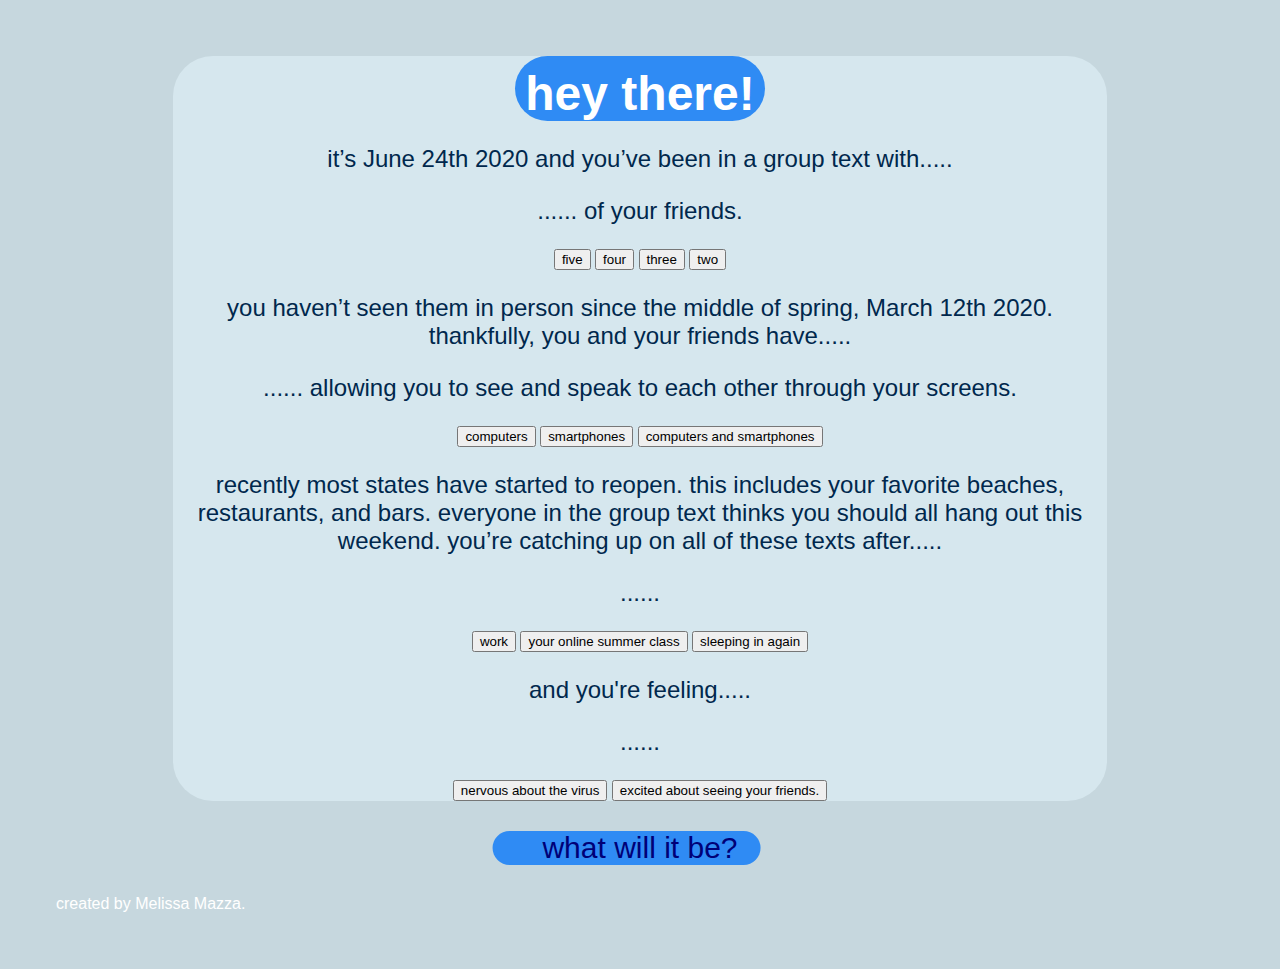
<file: yourchoice/index.html>
<!DOCTYPE html>
<html>
	<head>
		<meta charset="UTF-8">
		<title>project 01</title>
		<link href="css/styles.css" rel="stylesheet"  type="text/css">
		<script src="js/script_01.js"></script>	
	</head>
	
	<body>
		<div id="wrapper">
			
			<h1>hey there! </h1>
			
				<p>it’s June 24th 2020 and you’ve been in a group text with..... </p>
					
					<p id="demo">...... of your friends. </p>
						
						<button type="button" onclick='document.getElementById("demo").innerHTML = "five of your friends."'>five </button>
						<button type="button" onclick='document.getElementById("demo").innerHTML = "four of your friends."'>four </button>
						<button type="button" onclick='document.getElementById("demo").innerHTML = "three of your friends."'>three </button>
						<button type="button" onclick='document.getElementById("demo").innerHTML = "two of your friends."'>two </button>
					
				
				<p>you haven’t seen them in person since the middle of spring, March 12th 2020. thankfully, you and your friends have..... </p>
				
					<p id="demo1">...... allowing you to see and speak to each other through your screens. </p>
						
						<button type="button" onclick='document.getElementById("demo1").innerHTML = "computers, allowing you to see and speak to each other through your screens."'>computers </button>
						<button type="button" onclick='document.getElementById("demo1").innerHTML = "smartphones, allowing you to see and speak to each other through your screens. "'>smartphones </button>
						<button type="button" onclick='document.getElementById("demo1").innerHTML = "computers and phones, allowing you to see and speak to each other through your screens."'>computers and smartphones </button>	
						
				
				<p>recently most states have started to reopen. this includes your favorite beaches, restaurants, and bars. everyone in the group text thinks you should all hang out this weekend. you’re catching up on all of these texts after.....</p>
					
					<p id="demo2"> ...... </p>
						
						<button type="button" onclick='document.getElementById("demo2").innerHTML = "work"'>work </button>
						<button type="button" onclick='document.getElementById("demo2").innerHTML = "your summer class"'>your online summer class 							</button>
						<button type="button" onclick='document.getElementById("demo2").innerHTML = "sleeping in again"'>sleeping in again 							</button>	

				
				<p>and you're feeling..... </p>
				
					<p id="demo3"> ...... </p>
					
						<button type="button" onclick='insertLink1(1)'>nervous about the virus </button>
						<button type="button" onclick='insertLink1(0)'>excited about seeing your friends. </button>
			
			</div>
			
	<!-- IF "nervous about the virus" button is pressed, take user to nervous.html when "what will it be?"" is clicked
		IF "excited about seeing your friends" button is pressed, take user to wheretogo.html when "what will it be?" is clicked -->
		
		<div id="nav">
			
			<p id="start">
				<a href="#">what will it be?</a>
			</p>
			
		</div>
		
		<p1>created by Melissa Mazza.</p1> 
	</body>
</html>
</file>
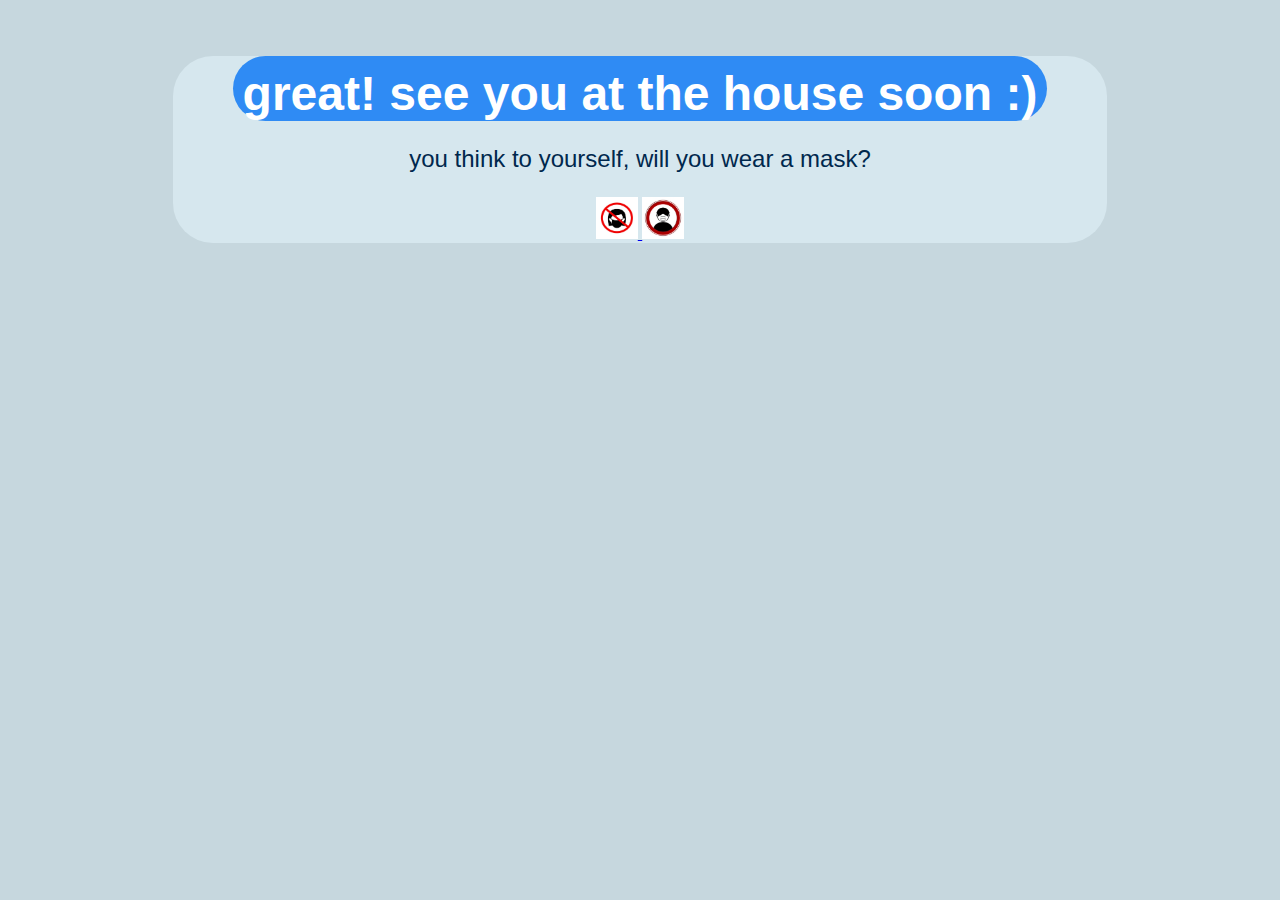
<file: yourchoice/html/hmask.html>
<!DOCTYPE html>
<html>
	<head>
		<meta charset="UTF-8">
		<title>mask?</title>
		<link type="text/css" rel="stylesheet" href="../css/styles.css">
	</head>
	
	<body>
		<div id="wrapper">
			
			<h1>great! see you at the house soon :) </h1>
				
				<p>you think to yourself, will you wear a mask? </p>
					
					<a href="./no.html">
						<img src="../images/no mask.jpg" style="width:42px;height:42px;"> </a>
					
					<a href="./yes.html">
						<img src="../images/yes mask.jpg" style="width:42px;height:42px;"> </a>
		</div>
	
	</body>
</html>
</file>
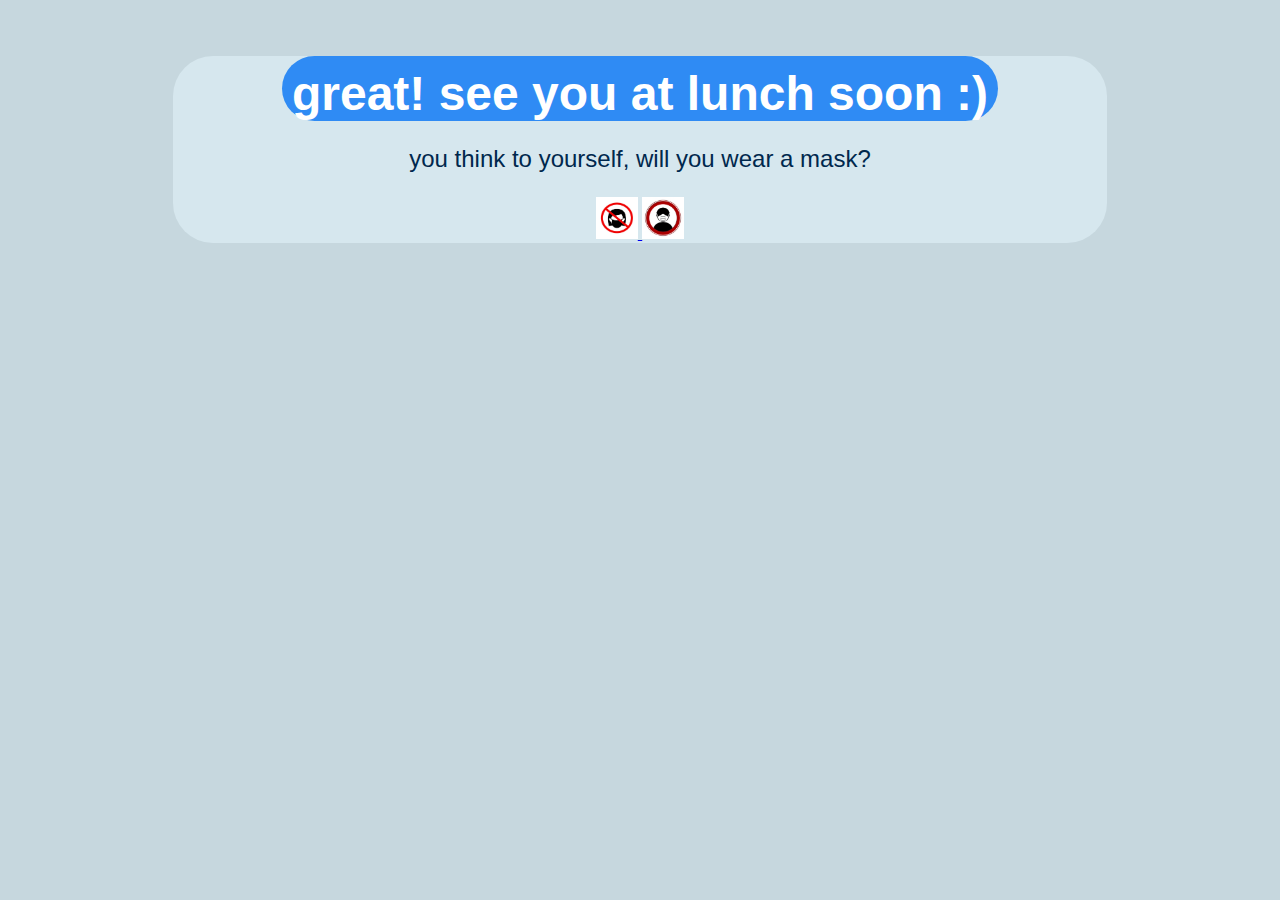
<file: yourchoice/html/lmask.html>
<!DOCTYPE html>
<html>
	<head>
		<meta charset="UTF-8">
		<title>mask?</title>
		<link type="text/css" rel="stylesheet" href="../css/styles.css">
	</head>
	
	<body>
		<div id="wrapper">
			<h1>great! see you at lunch soon :) </h1>
				<p>you think to yourself, will you wear a mask? </p>
						
					<a href="./no.html">
					<img src="../images/no mask.jpg" style="width:42px;height:42px;"> </a>
					
					<a href="./yes.html">
					<img src="../images/yes mask.jpg" style="width:42px;height:42px;"> </a>	
		</div>				
		
	</body>
</html>
</file>
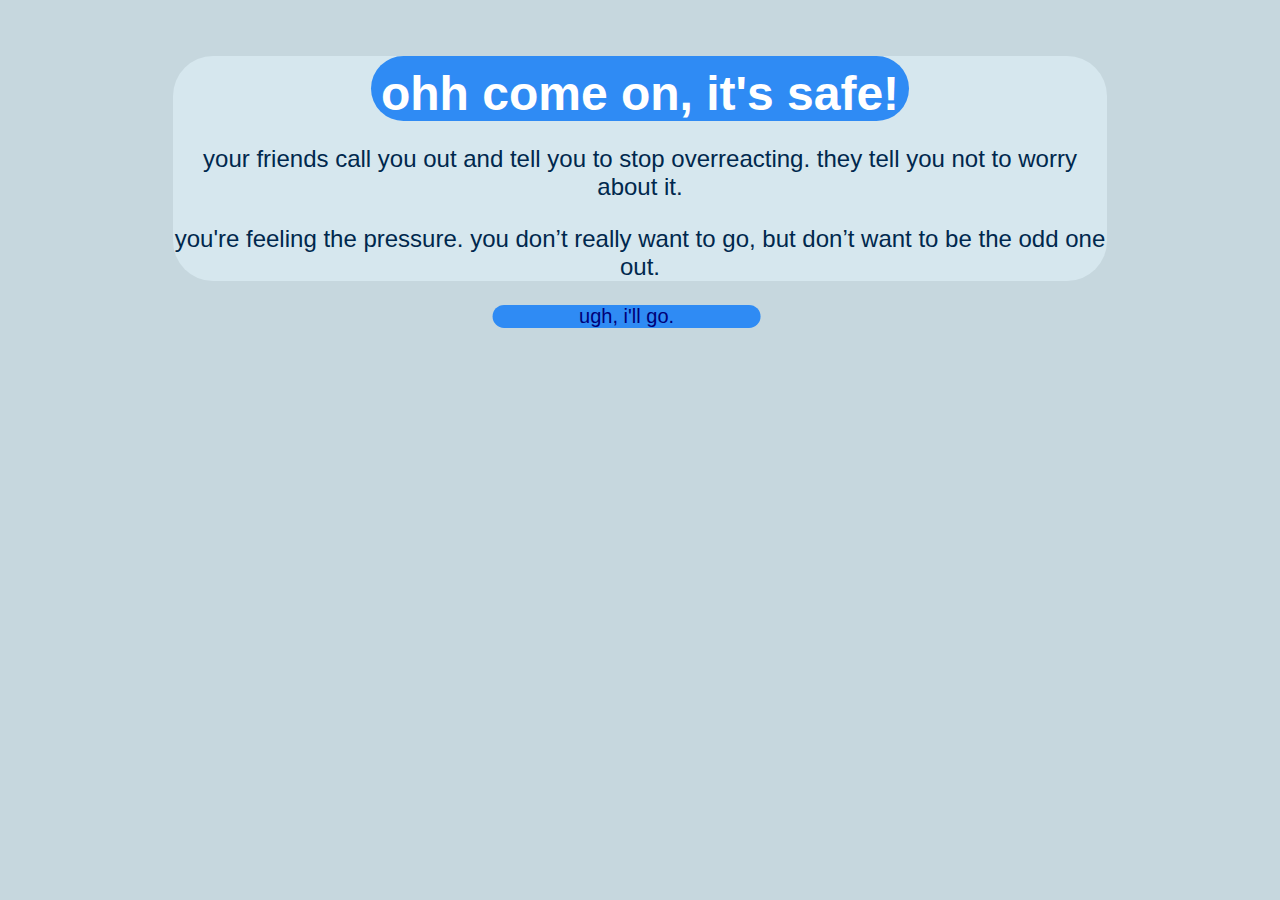
<file: yourchoice/html/nervous.html>
<!DOCTYPE html>
<html>
	<head>
		<meta charset="UTF-8">
		<title>nervous?</title>
		<link type="text/css" rel="stylesheet" href="../css/styles.css">
	</head>
	
	<body>
		<div id="wrapper">
			<h1>ohh come on, it's safe!</h1>
			
				<p>your friends call you out and tell you to stop overreacting. they tell you not to worry about it. </p>
				
				<p>you're feeling the pressure. you don’t really want to go, but don’t want to be the odd one out. </p>
		</div>
		
		<div id="nav">
			<a href="./wheretogo.html">ugh, i'll go.</a>
		</div>
		
	</body>
</html>
</file>
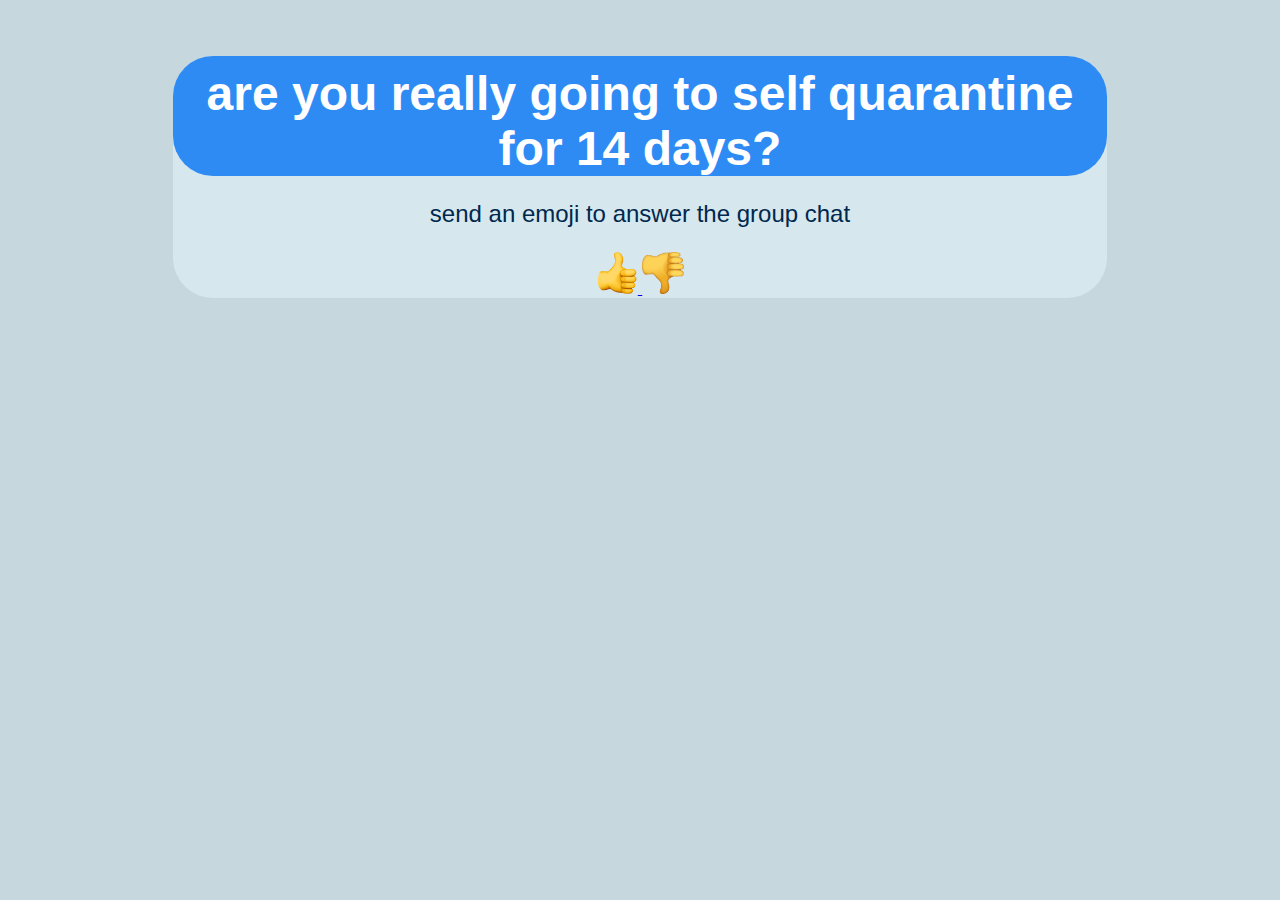
<file: yourchoice/html/next.html>
<!DOCTYPE html>
<html>
	<head>
		<meta charset="UTF-8">
		<title>14 day self quarantine?</title>
		<link type="text/css" rel="stylesheet" href="../css/styles.css">
	</head>
	
	<body>
		<div id="wrapper">
			<h1>are you really going to self quarantine for 14 days?</h1>
			
				<p>send an emoji to answer the group chat </p>
				
				<a href="./yes1.html">
					<img src="../images/thumbs up.jpg" style="width:42px;height:42px;"> </a>
				<a href="./no1.html">
					<img src="../images/thumbs down.jpg" style="width:42px;height:42px;"> </a>
				
		</div>
		
	</body>
</html>
</file>
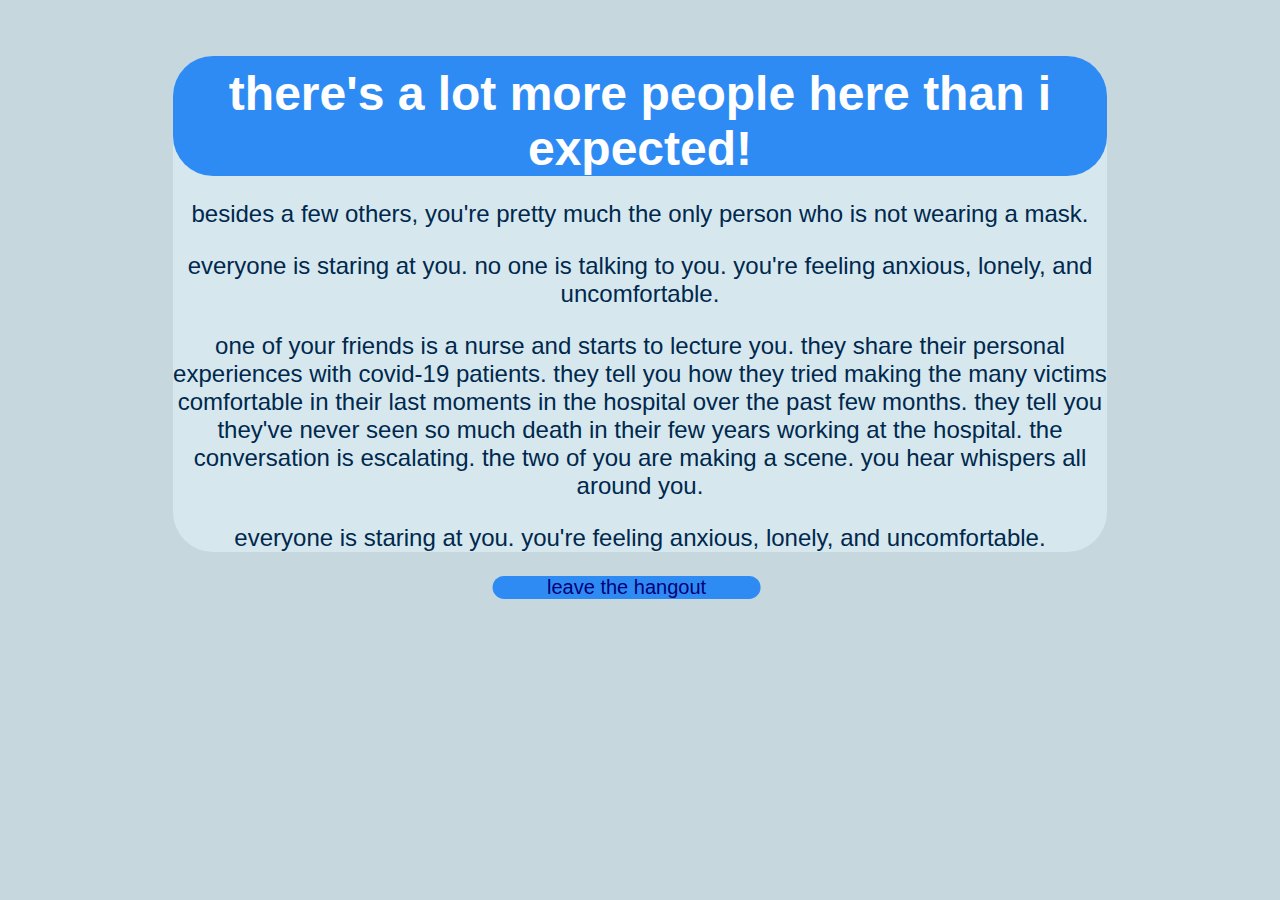
<file: yourchoice/html/no.html>
<!DOCTYPE html>
<html>
	<head>
		<meta charset="UTF-8">
		<title>no mask?!</title>
		<link type="text/css" rel="stylesheet" href="../css/styles.css">
	</head>
	
	<body>
		<div id="wrapper">
			<h1>there's a lot more people here than i expected!</h1>
			
				<p>besides a few others, you're pretty much the only person who is not wearing a mask. </p>
				
				<p>everyone is staring at you. no one is talking to you. you're feeling anxious, lonely, and uncomfortable. </p>
			
				<p>one of your friends is a nurse and starts to lecture you. they share their personal experiences with covid-19 patients. they tell you how they tried making the many victims comfortable in their last moments in the hospital over the past few months. they tell you they've never seen so much death in their few years working at the hospital. the conversation is escalating. the two of you are making a scene. you hear whispers all around you. </p>
				
				<p>everyone is staring at you. you're feeling anxious, lonely, and uncomfortable. </p>
		</div>
		
		<div id="nav">
			<a href="./next.html">leave the hangout</a>
		</div>
		
	</body>
</html>
</file>
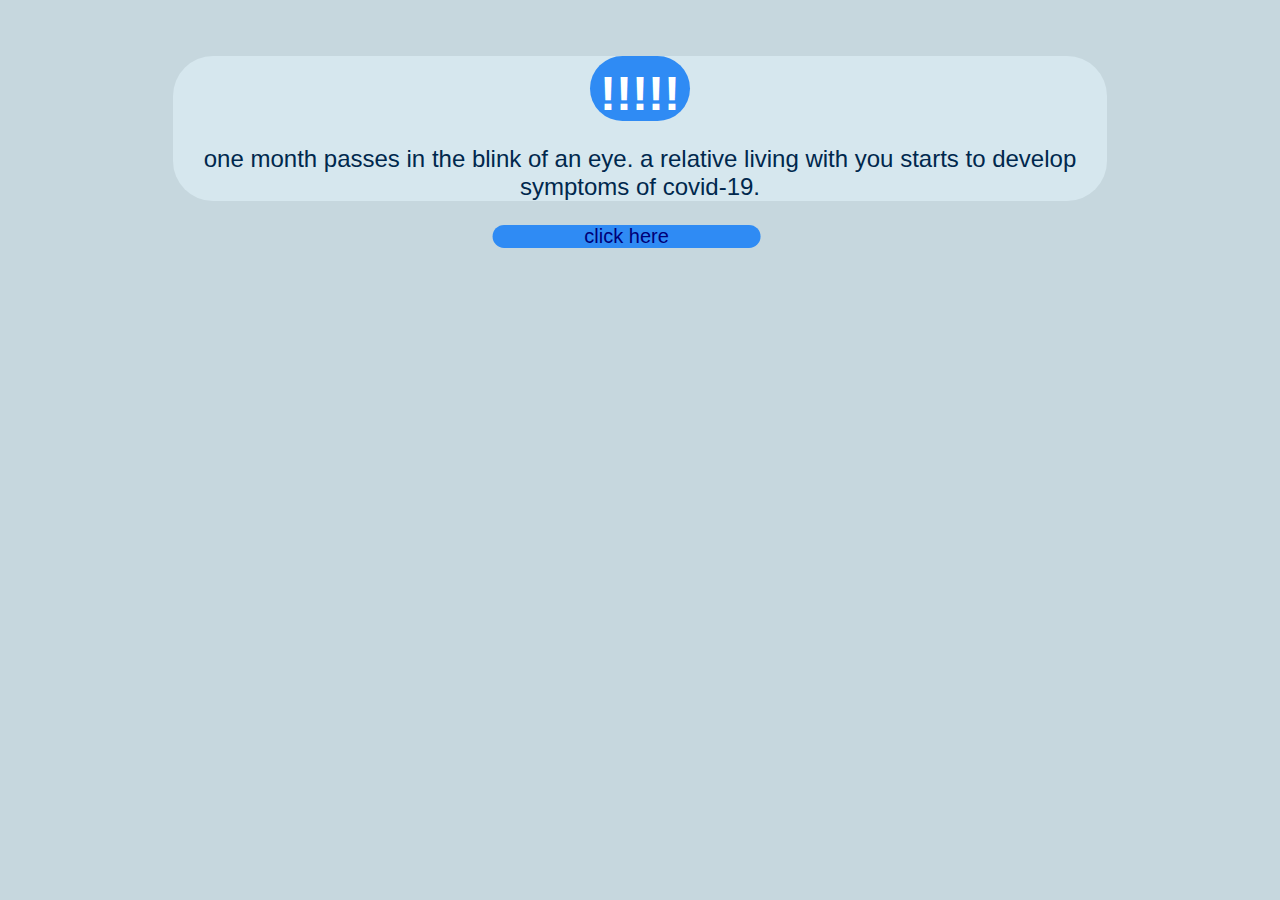
<file: yourchoice/html/no1.html>
<!DOCTYPE html>
<html>
	<head>
		<meta charset="UTF-8">
		<title>this is real</title>
		<link type="text/css" rel="stylesheet" href="../css/styles.css">
	</head>
	
	<body>
		
		<div id="wrapper">
			<h1>!!!!!</h1>
			
				<p>one month passes in the blink of an eye. a relative living with you starts to develop symptoms of covid-19. </p>
		</div>
		
		<div id="nav">
			<a href="./stopthespread.html">click here</a>
		</div>
		
	</body>
</html>
</file>
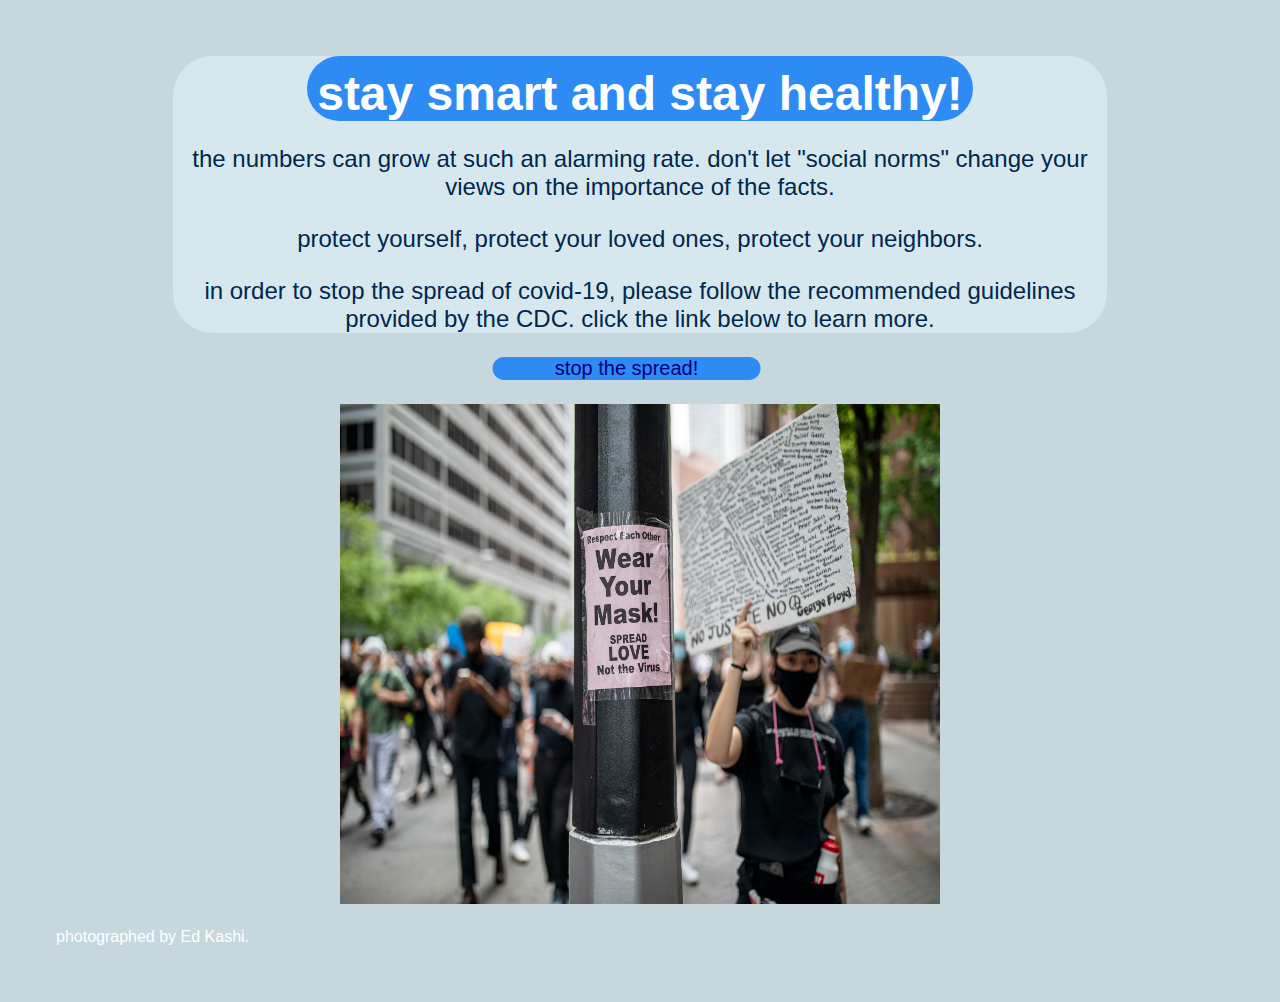
<file: yourchoice/html/stopthespread.html>
<!DOCTYPE html>
<html>
	<head>
		<meta charset="UTF-8">
		<title>we are one</title>
		<link type="text/css" rel="stylesheet" href="../css/styles.css">
	</head>
	
	<body>
		<div id="wrapper">
			<h1>stay smart and stay healthy!</h1>
			
				<p>the numbers can grow at such an alarming rate. don't let "social norms" change your views on the importance of the facts.</p>
				
				<p> protect yourself, protect your loved ones, protect your neighbors.</p> 
				
				<p> in order to stop the spread of covid-19, please follow the recommended guidelines provided by the CDC. click the link below to learn more.</p>
		</div>
		
		<div id="nav">
			<a href="https://www.cdc.gov/coronavirus/2019-nCoV/index.html" target="_blank">stop the spread!</a>
		</div>
		
		<p>
			<img src="../images/ed kashi.jpg" class= center style="width:600px;height:500px;"> </p>
		photographed by Ed Kashi.
		
	</body>
</html>
</file>
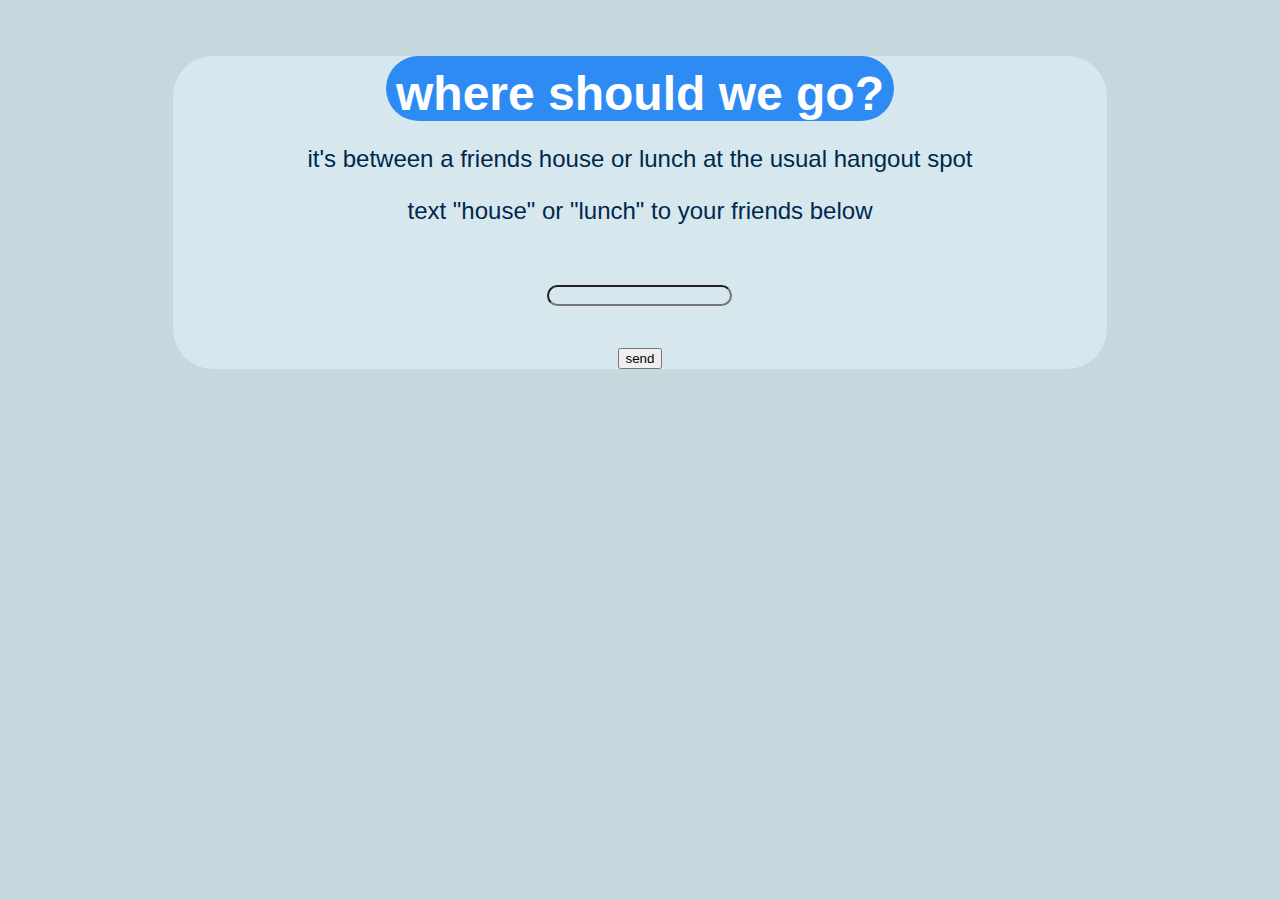
<file: yourchoice/html/wheretogo.html>
<!DOCTYPE html>
<html>
	<head>
		<meta charset="UTF-8">
		<title>where to go?</title>
		<link type="text/css" rel="stylesheet" href="../css/styles.css">
	
		<script src="../js/script_01.js"></script>
	</head>
	
	<body>
		<div id="wrapper">
			<h1>where should we go? </h1>
				
				<p>it's between a friends house or lunch at the usual hangout spot</p>
				
				<p>text "house" or "lunch" to your friends below</p>
					
			<!-- WHEN "house" is typed and send is pressed, take user to hmask.html
			WHEN "lunch" is typed and send is pressed, take user to lmask.html-->
				
				<br><br>
					<input type="text" id="lname" name="lname" value="">
				<br><br>
				
				
				 <p id="demo4"> </p>
					
					<button type="button" onclick='insertLink2(document.getElementById("lname").value)'>send</button>
					
		</div>
					
					
		<div id="nav">		
			<p id="start">
				<a href="#"></a>
			</p>
		</div> 
		
	</body>
</html>
</file>
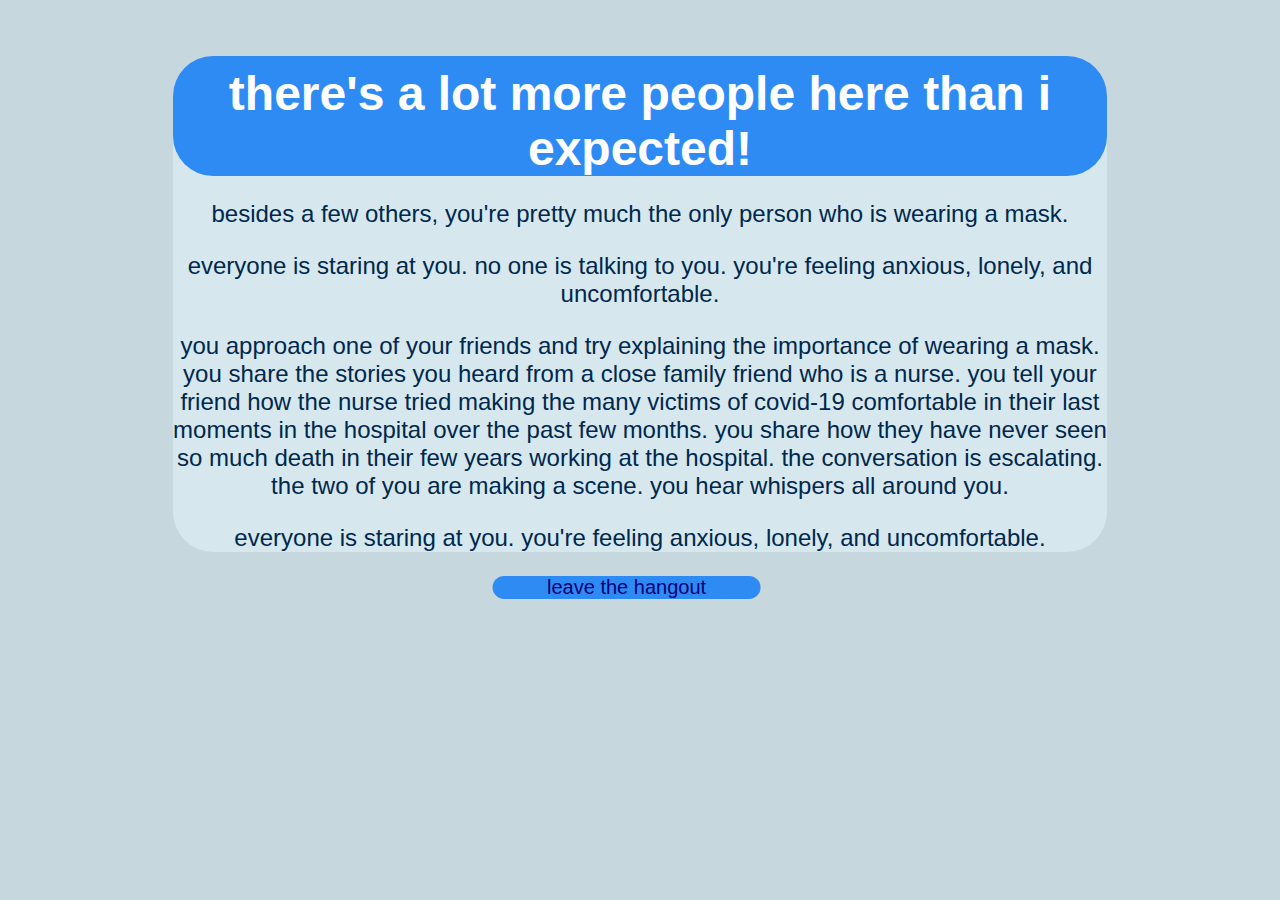
<file: yourchoice/html/yes.html>
<!DOCTYPE html>
<html>
	<head>
		<meta charset="UTF-8">
		<title>you're wearing a mask?!</title>
		<link type="text/css" rel="stylesheet" href="../css/styles.css">
	</head>
	
	<body>
		<div id="wrapper">
		
			<h1>there's a lot more people here than i expected! </h1>
		
				<p>besides a few others, you're pretty much the only person who is wearing a mask. </p>
			
				<p>everyone is staring at you. no one is talking to you. you're feeling anxious, lonely, and uncomfortable. </p>
			
				<p>you approach one of your friends and try explaining the importance of wearing a mask. you share the stories you heard from a close family friend who is a nurse. you tell your friend how the nurse tried making the many victims of covid-19 comfortable in their last moments in the hospital over the past few months. you share how they have never seen so much death in their few years working at the hospital. the conversation is escalating. the two of you are making a scene. you hear whispers all around you. </p>
			
				<p>everyone is staring at you. you're feeling anxious, lonely, and uncomfortable.</p>
			
		</div>
		
		<div id="nav">
			<a href="./next.html">leave the hangout</a>
		</div>
		
	</body>
</html>
</file>
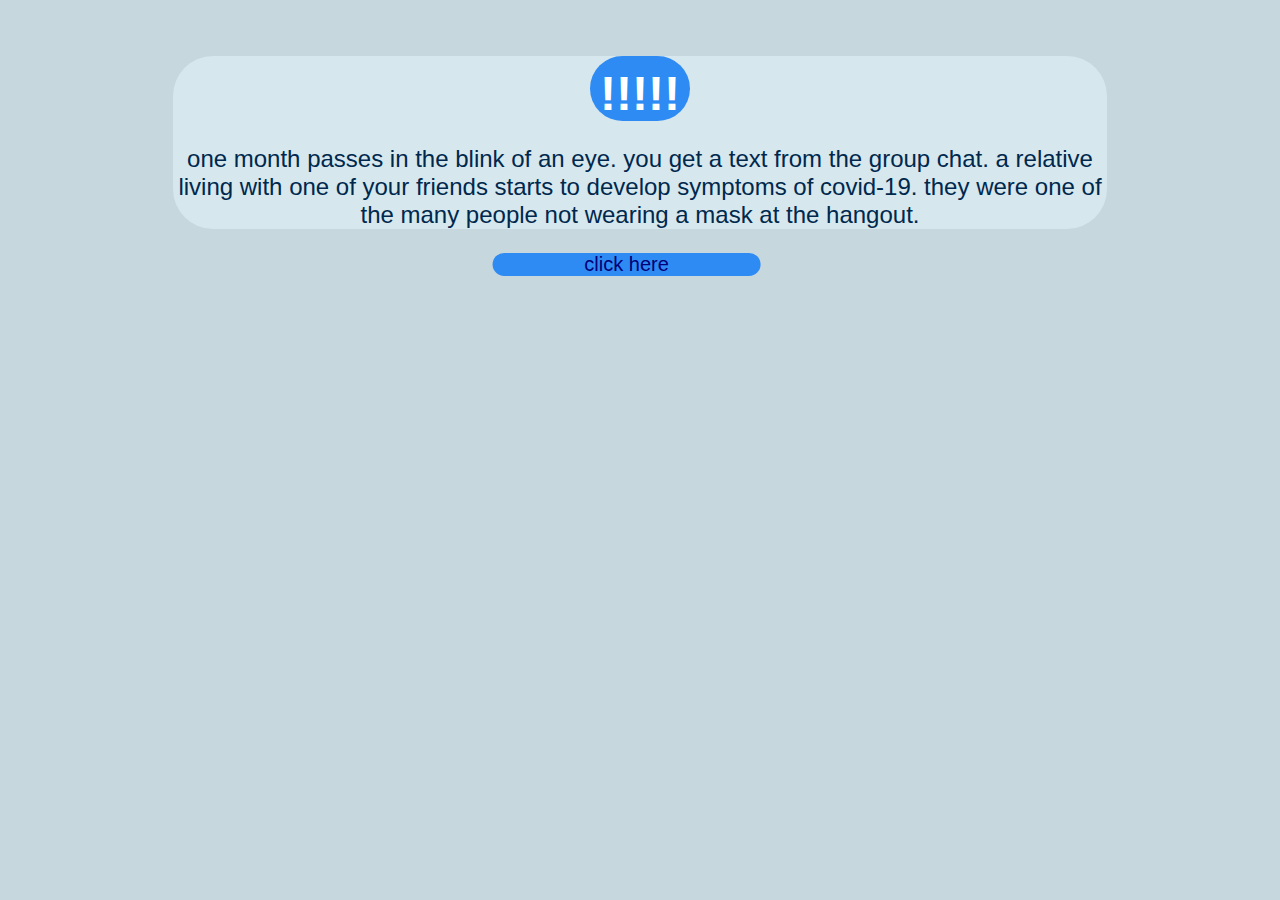
<file: yourchoice/html/yes1.html>
<!DOCTYPE html>
<html>
	<head>
		<meta charset="UTF-8">
		<title>this is real</title>
		<link type="text/css" rel="stylesheet" href="../css/styles.css">
	</head>
	
	<body>
		<div id="wrapper">
			
			<h1>!!!!! </h1>
			
				<p>one month passes in the blink of an eye. you get a text from the group chat. a relative living with one of your friends starts to develop symptoms of covid-19. they were one of the many people not wearing a mask at the hangout. </p>
		</div>
		
		<div id="nav">
				<a href="./stopthespread.html">click here</a>
		</div>
		
	</body>
</html>
</file>
<file: yourchoice/css/styles.css>
body{
	background-color:#c6d7de;
	font-family:Helvetica, Arial, sans-serif;
	color:#ffffff;
	padding: 3em;
}

#nav{
	background-color:rgba(255, 255, 255, 0.5);
	width:23%;
	transform: translate(-5%, -0.1%);
	margin: 0 auto;
	text-align:center;
	z-index:1;
	font-size: 1.25em;
	background: #2f8bf4;
	border-radius:40px;
}

#nav p{
	width:80%;
	margin-left:15%;
}

#nav a{
	width:16%;
	text-align:center;
}

#nav a:link {
	text-decoration:none;
	color:#000077;
}

#nav a:visited {
	text-decoration:none;
	color:#000077;
}

#nav a:active {
	text-decoration:underline;
	color:#0066bb;
}

#nav a:hover {
	text-decoration:underline;
	color:#0066bb;
}

#wrapper{
	width:80%;
	background-color:#d6e7ee;
	/* the border-radius makes styles it to look like an iMessage blue bubble on an iPhone */
	border-radius:40px;
	margin:0 auto;
	text-align:center; 
}

#lname{
	background-color:#d6e7ee;
	border-radius:40px;
}

p1{
	text-align=right
}

h1{
	font-size: 3em;
	background: #2f8bf4;
	padding: 10px 10px 0 10px;
	border-radius: 40px;
	margin:0;
	display:inline-block;
}

h2{
	font-size: 2em;
	background: #2f8bf4;
	padding: 10px 15px 0 0;
	border-radius:40px;
	margin:0;
	display:inline-block;
}

p{
	font-size: 1.5em;
	font-family:Helvetica, Arial, sans-serif;
	color:#00284D;
}

/* this changes the way the response looks and can be used throughout your site if you want */
.response {
	color:#00284D;
}

/* this centers the photo on the last page (stopthespread.html) */
.center {
  display: block;
  margin-left: auto;
  margin-right: auto;
  width: 50%;
}
</file>
